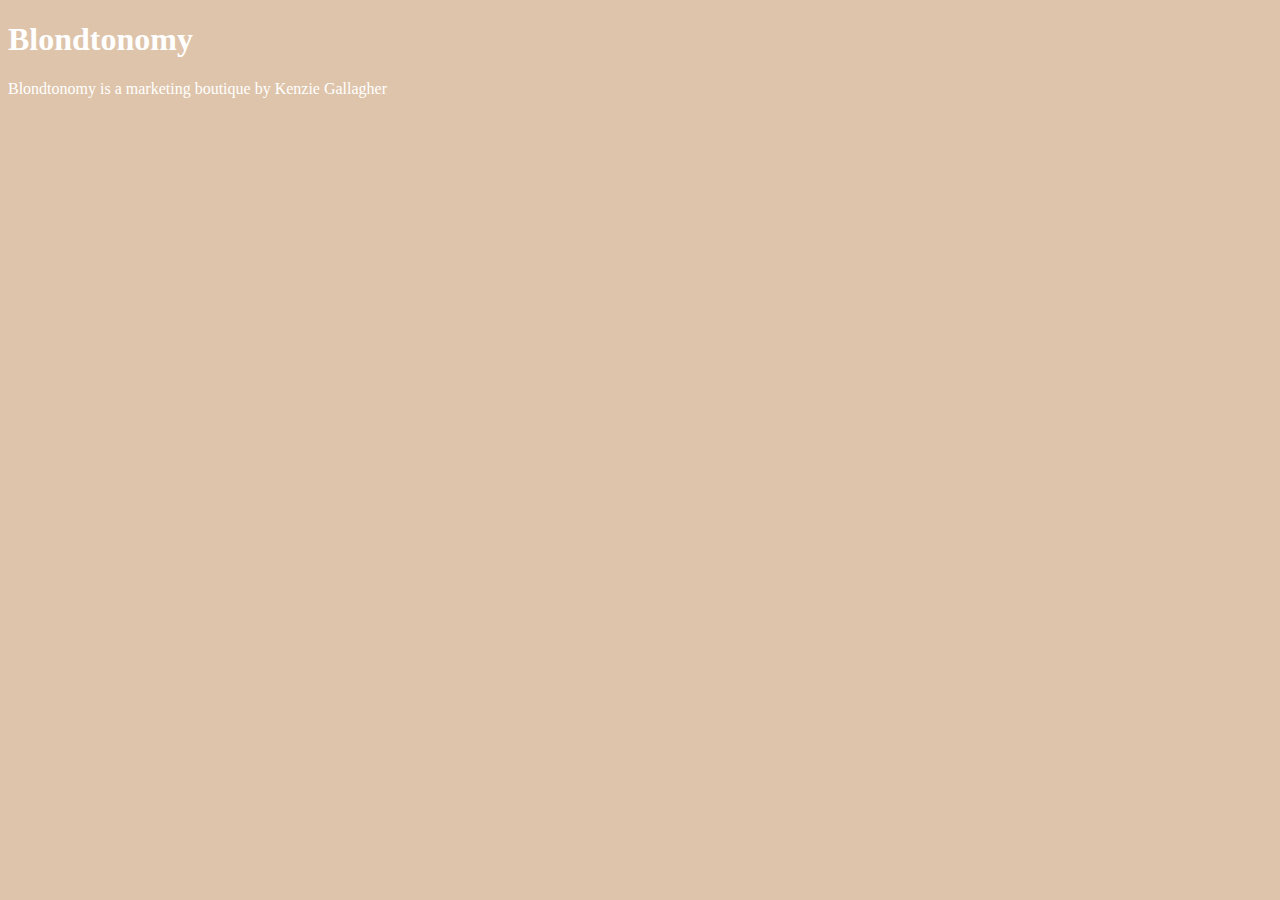
<file: unit_1/index.html>
<!DOCTYPE html>
<html>
	<head>
	<link rel="stylesheet" type="text/css" href="css/style.css">
		<title>Blondtonomy</title>
	<body>
		<h1>Blondtonomy</h1>
		<p>Blondtonomy is a marketing boutique by Kenzie Gallagher</p>
	</body>
</file>
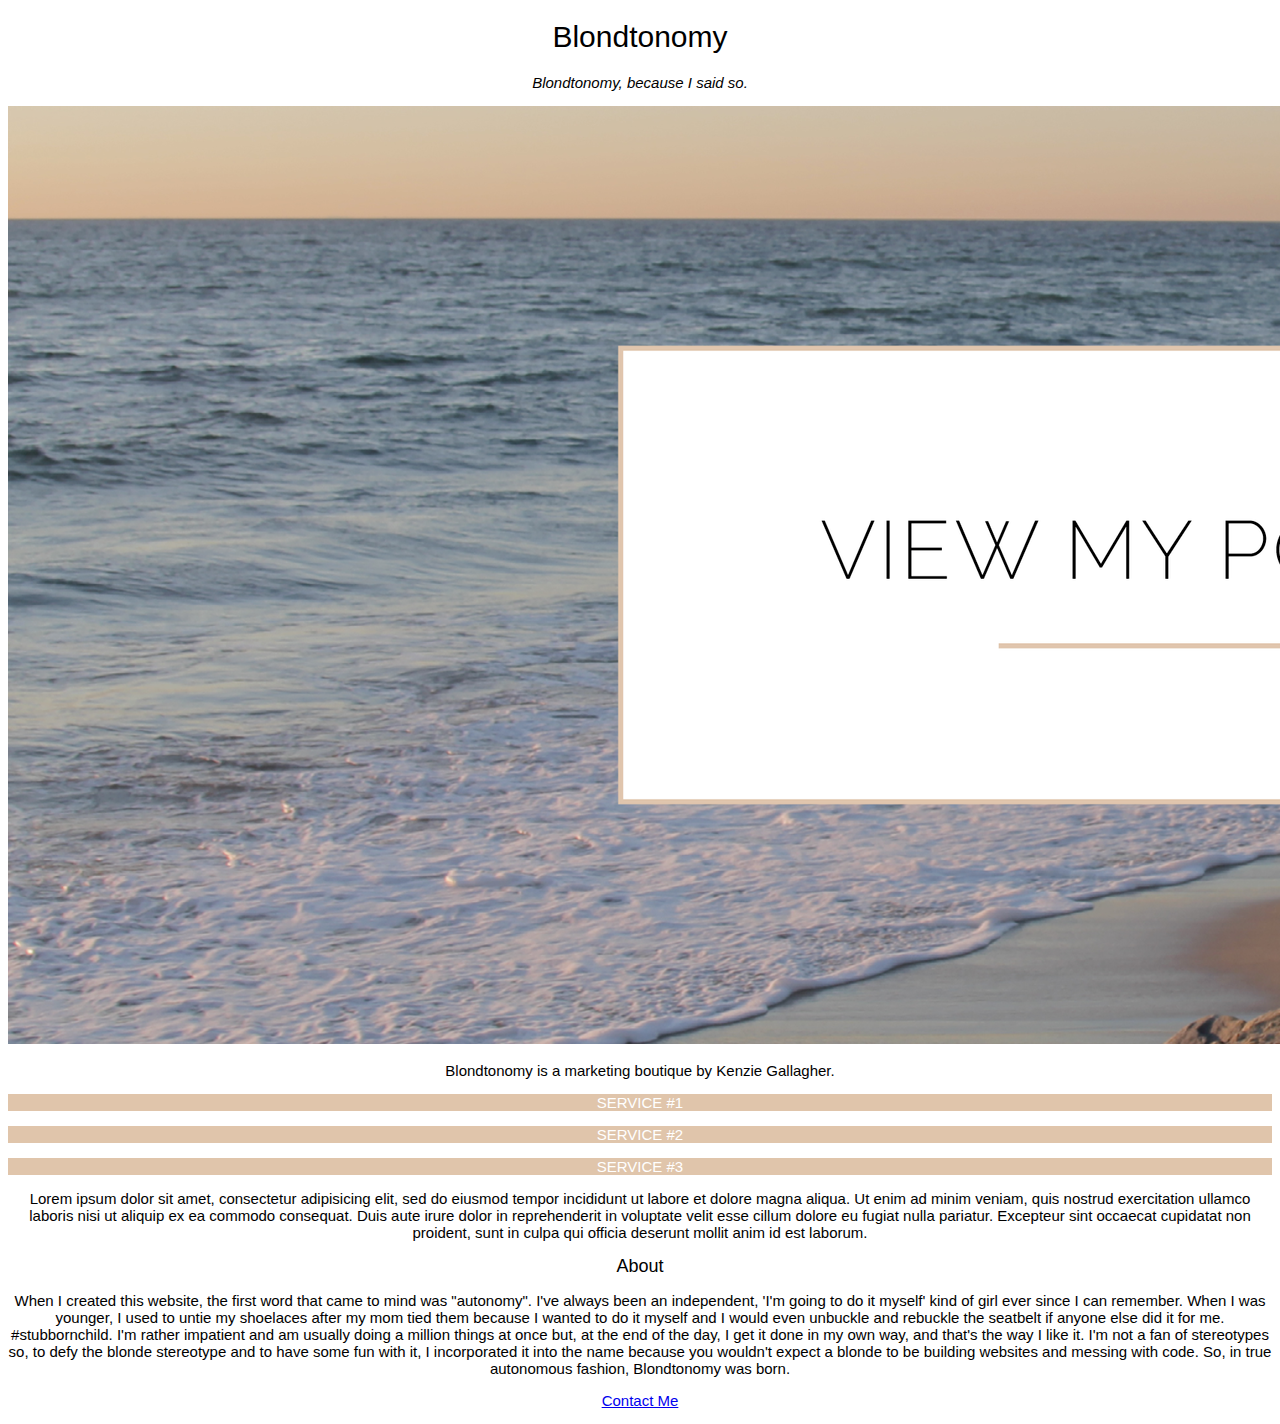
<file: unit_3/index.html>
<!DOCTYPE html>
<html>
	<head>
		<link rel="stylesheet" type="text/css" href="css/style.css">
		
		<title>Blondtonomy</title>

	</head>

	<body>
		<h1>Blondtonomy</h1>
		
		<p id="slogan">Blondtonomy, because I said so.</p>
		
		<img src="images/portfolio.png" alt="View My Portfolio" title="Blondtonomy View My Portfolio">

		<p>Blondtonomy is a marketing boutique by Kenzie Gallagher.</p>
		
		<p class="service">SERVICE #1 </p>

		<p class="service"> SERVICE #2 </p>

		<p class="service"> SERVICE #3 </p>

		<p> Lorem ipsum dolor sit amet, consectetur adipisicing elit, sed do eiusmod
		tempor incididunt ut labore et dolore magna aliqua. Ut enim ad minim veniam,
		quis nostrud exercitation ullamco laboris nisi ut aliquip ex ea commodo
		consequat. Duis aute irure dolor in reprehenderit in voluptate velit esse
		cillum dolore eu fugiat nulla pariatur. Excepteur sint occaecat cupidatat non
		proident, sunt in culpa qui officia deserunt mollit anim id est laborum.
		</p>

		<h2>About</h2>

		<p>When I created this website, the first word that came to mind was "autonomy". I've always been an independent, 'I'm going to do it myself' kind of girl ever since I can remember. When I was younger, I used to untie my shoelaces after my mom tied them because I wanted to do it myself and I would even unbuckle and rebuckle the seatbelt if anyone else did it for me. #stubbornchild. I'm rather impatient and am usually doing a million things at once but, at the end of the day, I get it done in my own way, and that's the way I like it. I'm not a fan of stereotypes so, to defy the blonde stereotype and to have some fun with it, I incorporated it into the name because you wouldn't expect a blonde to be building websites and messing with code. So, in true autonomous fashion, Blondtonomy was born.</p>


	</body>



<p><a href="mailto:kenzielgallagher@gmail.com? subject=hi there!">Contact Me</a></p>

</html>
</file>
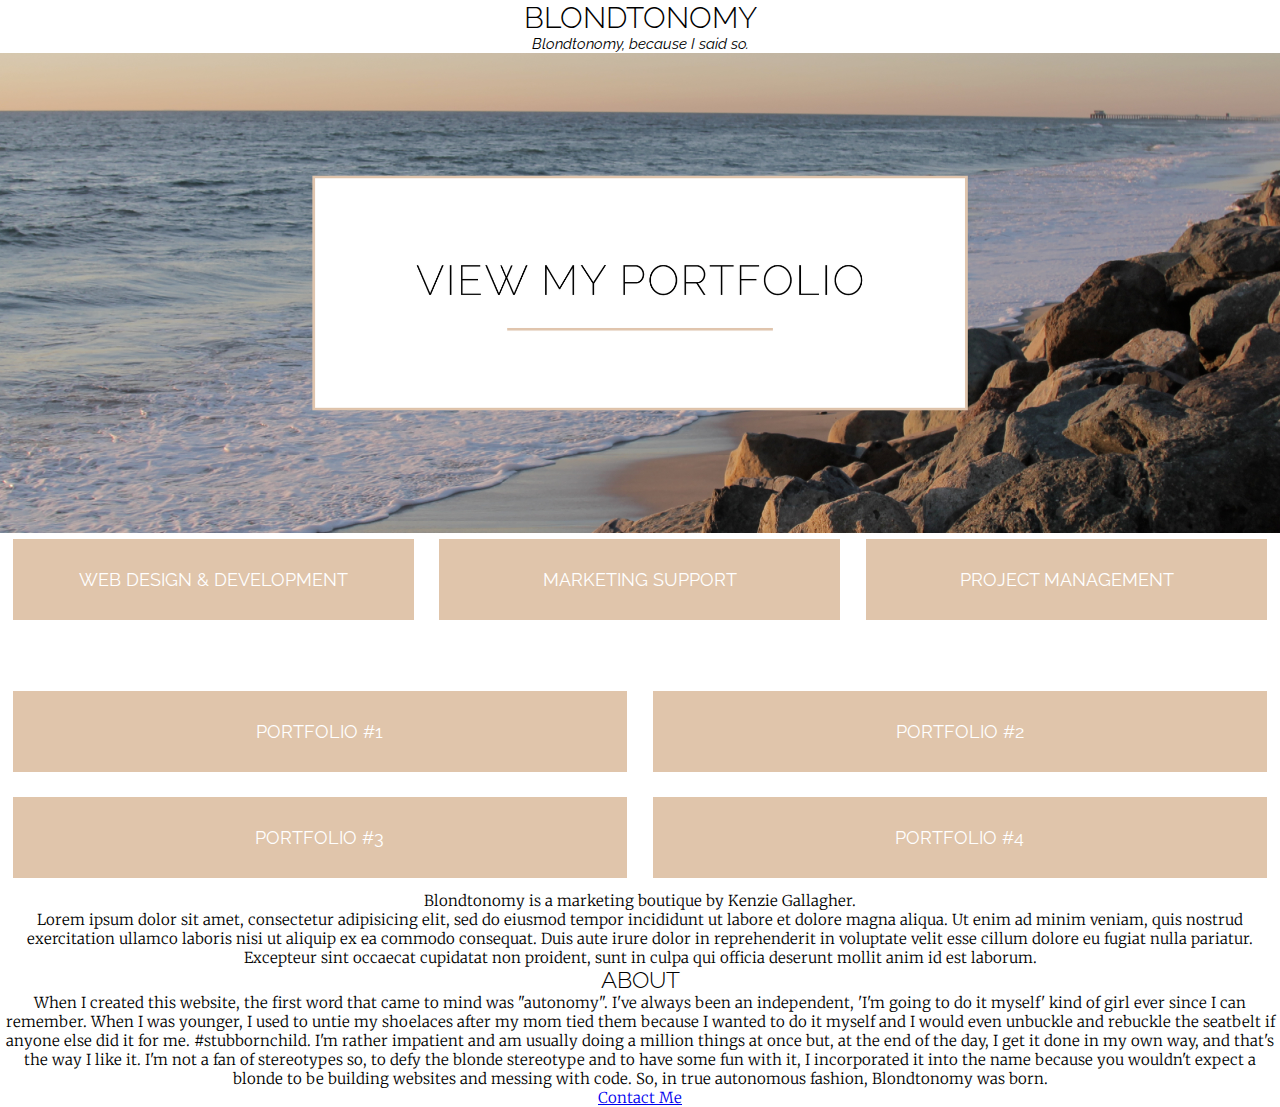
<file: unit_5/index.html>
<!DOCTYPE html>
<html>
	<head>
		<link rel="stylesheet" type="text/css" href="css/owl.carousel.css">
		<link rel="stylesheet" type="text/css" href="css/owl.theme.carousel.css">
		<link rel="stylesheet" type="text/css" href="css/style.css">
		
		<title>Blondtonomy</title>

		<script src="https://ajax.googleapis.com/ajax/libs/jquery/3.1.0/jquery.min.js"></script>
		<script src="js/owl.carousel.min.js"></script>

	</head>

	<body>
		<h1>Blondtonomy</h1>
		
		<p id="slogan">Blondtonomy, because I said so.</p>
		<div class="owl-carousel">
			<img src="images/portfolio.png" alt="View My Portfolio" title="Blondtonomy View My Portfolio">
			<img src="images/portfolio.png" alt="View My Portfolio" title="Blondtonomy View My Portfolio">
			<img src="images/portfolio.png" alt="View My Portfolio" title="Blondtonomy View My Portfolio">
			<img src="images/portfolio.png" alt="View My Portfolio" title="Blondtonomy View My Portfolio">
			<img src="images/portfolio.png" alt="View My Portfolio" title="Blondtonomy View My Portfolio">
		</div>

		<section id="service">
			<div class="service">
				<div class="inner"> 
					WEB DESIGN & DEVELOPMENT 
				</div>
			</div>

			<div class="service">
				<div class="inner"> 
					MARKETING SUPPORT 
				</div>
			</div>

			<div class="service">
				<div class="inner"> 
					PROJECT MANAGEMENT 
				</div>
			</div>
		</section>



		<section id="portfolio" class="clearfix">
			<div class="portfolio four">
					PORTFOLIO #1 
			</div>

			<div class="portfolio four">
					PORTFOLIO #2 
			</div>

			<div class="portfolio four">
					PORTFOLIO #3 
			</div>		

			<div class="portfolio four">
					PORTFOLIO #4 
			</div>
		</section>


		<p>Blondtonomy is a marketing boutique by Kenzie Gallagher.</p>

		<p> Lorem ipsum dolor sit amet, consectetur adipisicing elit, sed do eiusmod
		tempor incididunt ut labore et dolore magna aliqua. Ut enim ad minim veniam,
		quis nostrud exercitation ullamco laboris nisi ut aliquip ex ea commodo
		consequat. Duis aute irure dolor in reprehenderit in voluptate velit esse
		cillum dolore eu fugiat nulla pariatur. Excepteur sint occaecat cupidatat non
		proident, sunt in culpa qui officia deserunt mollit anim id est laborum.
		</p>

		<h2>About</h2>

		<p>When I created this website, the first word that came to mind was "autonomy". I've always been an independent, 'I'm going to do it myself' kind of girl ever since I can remember. When I was younger, I used to untie my shoelaces after my mom tied them because I wanted to do it myself and I would even unbuckle and rebuckle the seatbelt if anyone else did it for me. #stubbornchild. I'm rather impatient and am usually doing a million things at once but, at the end of the day, I get it done in my own way, and that's the way I like it. I'm not a fan of stereotypes so, to defy the blonde stereotype and to have some fun with it, I incorporated it into the name because you wouldn't expect a blonde to be building websites and messing with code. So, in true autonomous fashion, Blondtonomy was born.</p>

<p><a href="mailto:kenzielgallagher@gmail.com? subject=hi there!">Contact Me</a></p>

<script type="text/javascript">
	$( document ).ready(function() {
    console.log( "ready!" );
    $(".owl-carousel").owlCarousel({
    	items: 1,
    	loop: true,
    	nav: true,
    	autoplay: true,
    	autoplayTimeout: 4000
    });
});
</script>

	</body>

</html>
</file>
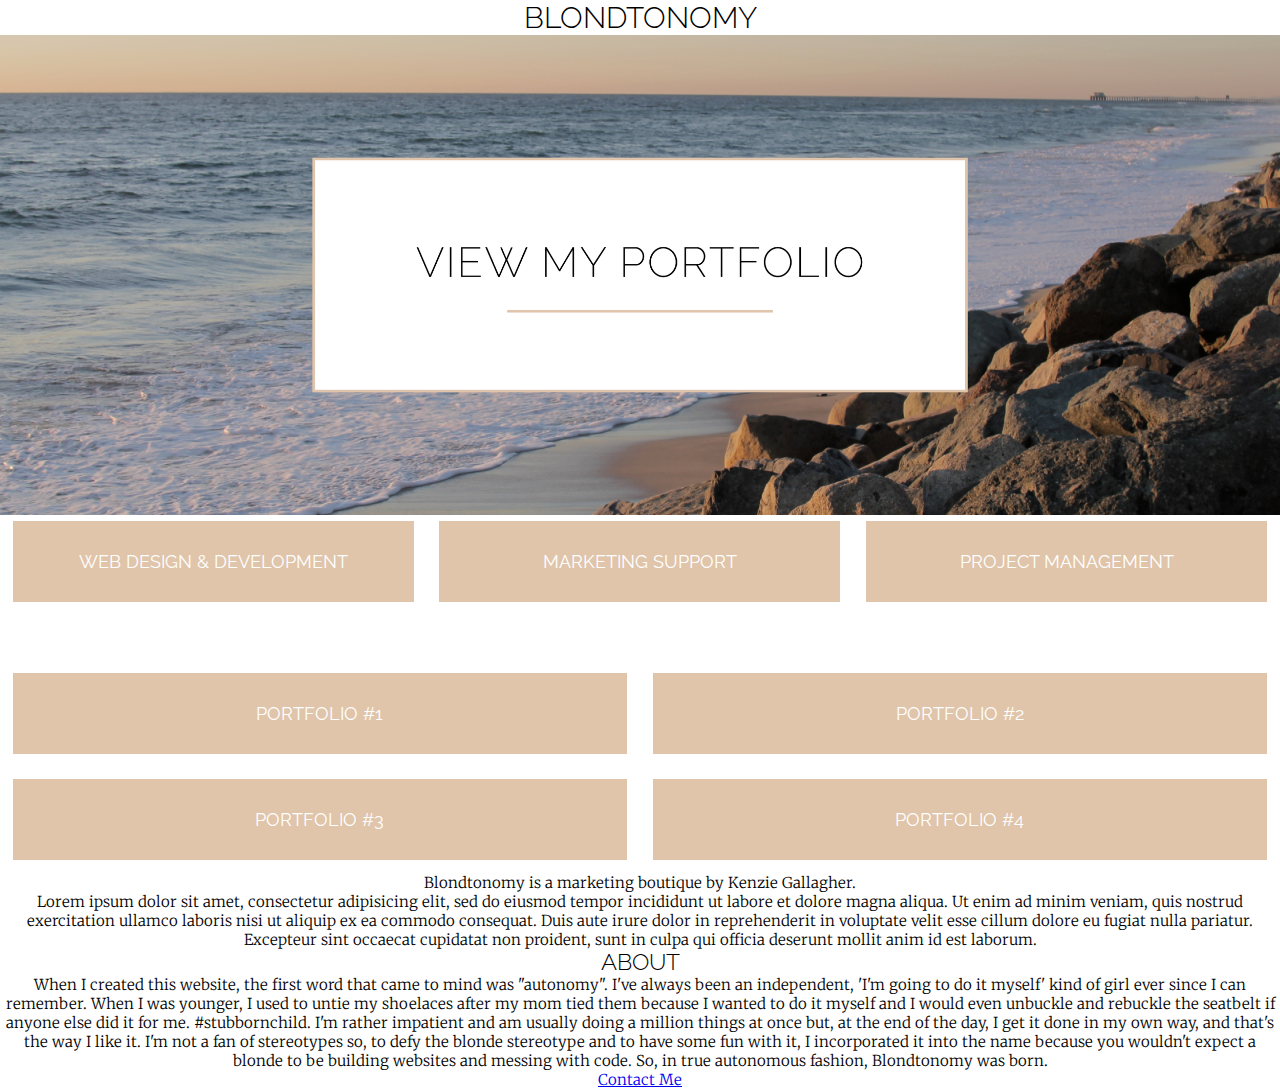
<file: unit_7/index.html>
<!DOCTYPE html>
<html>
	<head>
		<link rel="stylesheet" type="text/css" href="css/owl.carousel.css">
		<link rel="stylesheet" type="text/css" href="css/owl.theme.carousel.css">
		<link rel="stylesheet" type="text/css" href="css/style.css">
		
		<title>Blondtonomy</title>

		<script src="https://ajax.googleapis.com/ajax/libs/jquery/3.1.0/jquery.min.js"></script>
		<script src="js/owl.carousel.min.js"></script>

	</head>

	<body>
		<h1>Blondtonomy</h1>
		
		<p id="slogan"></p>
		<div class="owl-carousel">
			<img src="images/portfolio.png" alt="View My Portfolio" title="Blondtonomy View My Portfolio">
			<img src="images/portfolio.png" alt="View My Portfolio" title="Blondtonomy View My Portfolio">
			<img src="images/portfolio.png" alt="View My Portfolio" title="Blondtonomy View My Portfolio">
			<img src="images/portfolio.png" alt="View My Portfolio" title="Blondtonomy View My Portfolio">
			<img src="images/portfolio.png" alt="View My Portfolio" title="Blondtonomy View My Portfolio">
		</div>

		<section id="service">
			<div class="service">
				<div class="inner"> 
					WEB DESIGN & DEVELOPMENT 
				</div>
			</div>

			<div class="service">
				<div class="inner"> 
					MARKETING SUPPORT 
				</div>
			</div>

			<div class="service">
				<div class="inner"> 
					PROJECT MANAGEMENT 
				</div>
			</div>
		</section>



		<section id="portfolio" class="clearfix">
			<div class="portfolio four">
					PORTFOLIO #1 
			</div>

			<div class="portfolio four">
					PORTFOLIO #2 
			</div>

			<div class="portfolio four">
					PORTFOLIO #3 
			</div>		

			<div class="portfolio four">
					PORTFOLIO #4 
			</div>
		</section>


		<p>Blondtonomy is a marketing boutique by Kenzie Gallagher.</p>

		<p> Lorem ipsum dolor sit amet, consectetur adipisicing elit, sed do eiusmod
		tempor incididunt ut labore et dolore magna aliqua. Ut enim ad minim veniam,
		quis nostrud exercitation ullamco laboris nisi ut aliquip ex ea commodo
		consequat. Duis aute irure dolor in reprehenderit in voluptate velit esse
		cillum dolore eu fugiat nulla pariatur. Excepteur sint occaecat cupidatat non
		proident, sunt in culpa qui officia deserunt mollit anim id est laborum.
		</p>

		<h2>About</h2>

		<p>When I created this website, the first word that came to mind was "autonomy". I've always been an independent, 'I'm going to do it myself' kind of girl ever since I can remember. When I was younger, I used to untie my shoelaces after my mom tied them because I wanted to do it myself and I would even unbuckle and rebuckle the seatbelt if anyone else did it for me. #stubbornchild. I'm rather impatient and am usually doing a million things at once but, at the end of the day, I get it done in my own way, and that's the way I like it. I'm not a fan of stereotypes so, to defy the blonde stereotype and to have some fun with it, I incorporated it into the name because you wouldn't expect a blonde to be building websites and messing with code. So, in true autonomous fashion, Blondtonomy was born.</p>

<p><a href="mailto:kenzielgallagher@gmail.com? subject=hi there!">Contact Me</a></p>

<script type="text/javascript">
	$( document ).ready(function() {
    console.log( "ready!" );
    $(".owl-carousel").owlCarousel({
    	items: 1,
    	loop: true,
    	nav: true,
    	autoplay: true,
    	autoplayTimeout: 4000
    });
});
</script>

	</body>

</html>
</file>
<file: unit_1/css/style.css>
body {
	background-color: #dec4aa;
}

h1, p {
	color: white;
}
</file>
<file: unit_3/css/style.css>
h1 {
	background: #white;
	color
	font-size: 21px;
	font-family: 'Raleway', sans-serif;
	font-weight: 400;
	text-align: center;
}

h2 {
	font-size: 18px;
	font-family: 'Raleway', sans-serif;
	font-weight: 400;
	text-align: center;
}

p, body {
	background: #white;
	font-size: 15px;
	font-family: 'Raleway', sans-serif;
	font-weight: 400;
	text-align: center;
}


#slogan{
	font-size: 15px;
	font-family: 'Raleway', sans-serif;
	font-weight: 400;
	font-style: italic;
	text-align: center;
}

.service {
	background: #E0C5AB;
	color: #ffffff;
	font-size
	font-family: 'Raleway', sans-serif;
	font-weight: normal;
	text-align: left;
	text-align: center;
}
</file>
<file: unit_5/css/style.css>
@import url(https://fonts.googleapis.com/css?family=Raleway:300,400,200,500|Merriweather:400,300);

#owl-demo .item{
  margin: 3px;
}
#owl-demo .item img{
  display: block;
  width: 100%;
  height: auto;
}



*{
	margin:0;
	padding:0;
	box-sizing: border-box;
}

img {
	width: 100%;
	display: block;
}

h1 {
	font-size: 2em;
	font-family: 'Raleway', serif;
	font-weight: 300;
	text-transform: uppercase;
	text-align: center;
}

h2 {
	font-size: 1.5em;
	font-family: 'Raleway', sans-serif;
	font-weight: 300;
	text-transform: uppercase;
	text-align: center;
}

p, body {
	background: #white;
	font-size: 15px;
	font-family: 'Merriweather', sans-serif;
	font-weight: 300;
	text-align: center;
}


#slogan{
	font-size: 15px;
	font-family: 'Raleway', sans-serif;
	font-weight: 400;
	font-style: italic;
	text-align: center;
}

#service {
	position: relative;
	top:-45px;
	z-index: 999;
}

.service {
	width:31.33%;
	float: left;
	padding:;
	margin:1%;
}

.service .inner {
	background: #E0C5AB;
	color: #ffffff;
	font-size: 18px;
	font-family: 'Raleway', sans-serif;
	font-weight: normal;
	text-align: left;
	text-align: center;
	padding: 30px;
}



#portfolio {
	position: relative;
}

.portfolio {
	width:48%;
	float: left;
	padding: 20px;
	margin:1%;
}

.four {
	background: #E0C5AB;
	color: #ffffff;
	font-size: 18px;
	font-family: 'Raleway', sans-serif;
	font-weight: normal;
	text-align: left;
	text-align: center;
	padding: 30px;
}
.clearfix:after {
	display:block;
	visibility:hidden;
	height:0;
	content:" ";
	clear:both;
}
</file>
<file: unit_7/css/style.css>
@import url(https://fonts.googleapis.com/css?family=Raleway:300,400,200,500|Merriweather:400,300);

#owl-demo .item{
  margin: 3px;
}
#owl-demo .item img{
  display: block;
  width: 100%;
  height: auto;
}



*{
	margin:0;
	padding:0;
	box-sizing: border-box;
}

img {
	width: 100%;
	display: block;
}

h1 {
	font-size: 2em;
	font-family: 'Raleway', serif;
	font-weight: 300;
	text-transform: uppercase;
	text-align: center;
}

h2 {
	font-size: 1.5em;
	font-family: 'Raleway', sans-serif;
	font-weight: 300;
	text-transform: uppercase;
	text-align: center;
}

p, body {
	background: #white;
	font-size: 15px;
	font-family: 'Merriweather', sans-serif;
	font-weight: 300;
	text-align: center;
}


#slogan{
	font-size: 15px;
	font-family: 'Raleway', sans-serif;
	font-weight: 400;
	font-style: italic;
	text-align: center;
}

#service {
	position: relative;
	top:-45px;
	z-index: 999;
}

.service {
	width:31.33%;
	float: left;
	padding:;
	margin:1%;
}

.service .inner {
	background: #E0C5AB;
	color: #ffffff;
	font-size: 18px;
	font-family: 'Raleway', sans-serif;
	font-weight: normal;
	text-align: left;
	text-align: center;
	padding: 30px;
}



#portfolio {
	position: relative;
}

.portfolio {
	width:48%;
	float: left;
	padding: 20px;
	margin:1%;
}

.four {
	background: #E0C5AB;
	color: #ffffff;
	font-size: 18px;
	font-family: 'Raleway', sans-serif;
	font-weight: normal;
	text-align: left;
	text-align: center;
	padding: 30px;
}
.clearfix:after {
	display:block;
	visibility:hidden;
	height:0;
	content:" ";
	clear:both;
}
</file>
